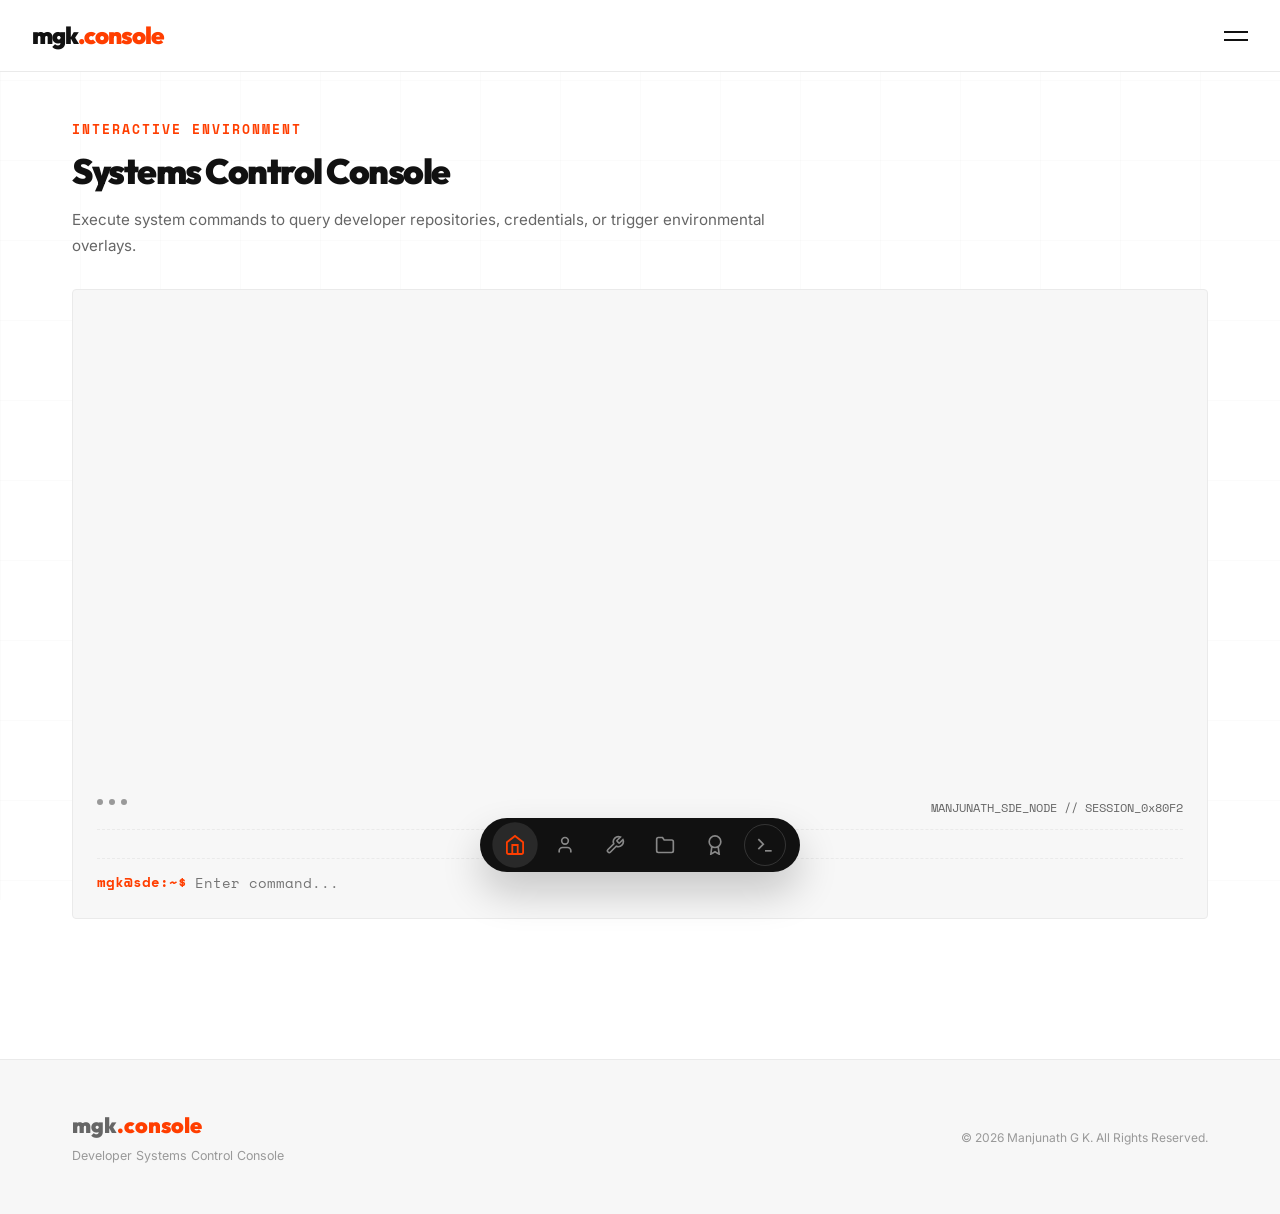
<file: console.html>
<!DOCTYPE html>
<html lang="en">
<head>
  <meta charset="UTF-8">
  <meta name="viewport" content="width=device-width, initial-scale=1.0">
  <title>Developer Terminal CLI — Manjunath G K</title>
  <meta name="description" content="Interactive retro-futuristic terminal CLI portfolio of Manjunath G K. Parse commands to inspect developer profiles.">
  <link rel="stylesheet" href="style.css">
</head>
<body>

  <!-- BACKGROUND ELEMENTS -->
  <div class="ambient-glow glow-1"></div>
  <div class="ambient-glow glow-2"></div>
  <div class="grid-overlay"></div>

  <!-- FLOATING COMMAND DOCK -->
  <nav class="nav-dock">
    <a href="index.html" class="dock-item" data-tooltip="Dashboard Hub">
      <svg viewBox="0 0 24 24"><path d="m3 9 9-7 9 7v11a2 2 0 0 1-2 2H5a2 2 0 0 1-2-2z"/><polyline points="9 22 9 12 15 12 15 22"/></svg>
    </a>
    <a href="index.html#about" class="dock-item" data-tooltip="About Profile">
      <svg viewBox="0 0 24 24"><path d="M19 21v-2a4 4 0 0 0-4-4H9a4 4 0 0 0-4 4v2"/><circle cx="12" cy="7" r="4"/></svg>
    </a>
    <a href="index.html#skills" class="dock-item" data-tooltip="Bento Toolkit">
      <svg viewBox="0 0 24 24"><path d="M14.7 6.3a1 1 0 0 0 0 1.4l1.6 1.6a1 1 0 0 0 1.4 0l3.77-3.77a6 6 0 0 1-7.94 7.94l-6.91 6.91a2.12 2.12 0 0 1-3-3l6.91-6.91a6 6 0 0 1 7.94-7.94l-3.76 3.76z"/></svg>
    </a>
    <a href="index.html#projects" class="dock-item" data-tooltip="Build Archives">
      <svg viewBox="0 0 24 24"><path d="M22 19a2 2 0 0 1-2 2H4a2 2 0 0 1-2-2V5a2 2 0 0 1 2-2h5l2 3h9a2 2 0 0 1 2 2z"/></svg>
    </a>
    <a href="certificates.html" class="dock-item" data-tooltip="Credentials Vault">
      <svg viewBox="0 0 24 24"><circle cx="12" cy="8" r="7"/><polyline points="8.21 13.89 7 23 12 20 17 23 15.79 13.88"/></svg>
    </a>
    <a href="console.html" class="dock-item active terminal-btn" data-tooltip="Terminal CLI">
      <svg viewBox="0 0 24 24" stroke="currentColor" fill="none"><polyline points="4 17 10 11 4 5"/><line x1="12" y1="19" x2="20" y2="19"/></svg>
    </a>
  </nav>

  <!-- MOBILE HEADER -->
  <header class="mobile-header">
    <a href="index.html" class="logo">mgk<span>.console</span></a>
    <button class="menu-toggle" id="menuToggle" aria-label="Toggle Menu">
      <span></span>
      <span></span>
    </button>
  </header>

  <!-- MOBILE NAVIGATION DRAWER -->
  <div class="mobile-drawer" id="mobileDrawer">
    <a href="index.html">Dashboard</a>
    <a href="index.html#about">About</a>
    <a href="index.html#skills">Bento Toolkit</a>
    <a href="index.html#projects">Build Archives</a>
    <a href="certificates.html">Credentials</a>
    <a href="console.html" style="color: var(--accent);">Terminal CLI</a>
  </div>

  <main style="padding-top: 100px; padding-bottom: 120px;">
    <section style="padding: 20px 0;">
      <div class="section-header" style="margin-bottom: 30px;">
        <span class="sec-subtitle">Interactive Environment</span>
        <h2 class="sec-title" style="font-size: 2.2rem;">Systems Control Console</h2>
        <p class="sec-intro" style="font-size: 0.95rem;">Execute system commands to query developer repositories, credentials, or trigger environmental overlays.</p>
      </div>

      <!-- TERMINAL CLI WIDGET -->
      <div class="terminal-screen" id="terminalScreen">
        <!-- Matrix Digital Rain Canvas overlay -->
        <canvas class="matrix-canvas-overlay" id="matrixCanvas"></canvas>

        <div class="terminal-header">
          <div class="terminal-indicators">
            <span class="terminal-dot-indicator red"></span>
            <span class="terminal-dot-indicator yellow"></span>
            <span class="terminal-dot-indicator green"></span>
          </div>
          <div>MANJUNATH_SDE_NODE // SESSION_0x80F2</div>
        </div>

        <div class="terminal-logs" id="terminalLogs">
          <div class="terminal-line warning">Initializing Systems Core Security handshake...</div>
          <div class="terminal-line warning">Mapping local volumes and environment dependencies...</div>
          <div class="terminal-line mint">Connection secure. Local host: 127.0.0.1:8080 online.</div>
          <div class="terminal-line output">========================================================</div>
          <div class="terminal-line cyan" style="font-weight: bold;">
███╗   ███╗ ██████╗ ██╗  ██╗    ██████╗ ███████╗██╗   ██╗
████╗ ████║██╔════╝ ██║  ██║    ██╔══██╗██╔════╝██║   ██║
██╔████╔██║██║  ███╗███████║    ██║  ██║█████╗  ██║   ██║
██║╚██╔╝██║██║   ██║██╔══██║    ██║  ██║██╔══╝  ╚██╗ ██╔╝
██║ ╚═╝ ██║╚██████╔╝██║  ██║    ██████╔╝███████╗ ╚████╔╝ 
╚═╝     ╚═╝ ╚═════╝ ╚═╝  ╚═╝    ╚═════╝ ╚══════╝  ╚═══╝  
          </div>
          <div class="terminal-line output">========================================================</div>
          <div class="terminal-line output">Welcome to Manjunath's command dashboard. Version 1.4.0.</div>
          <div class="terminal-line output">Type <span class="cyan">help</span> to view available control directives.</div>
          <br>
        </div>

        <div class="terminal-input-wrapper">
          <span class="terminal-prompt-symbol">mgk@sde:~$</span>
          <input type="text" class="terminal-input-field" id="terminalInput" autofocus autocomplete="off" spellcheck="false" placeholder="Enter command...">
        </div>
      </div>
    </section>
  </main>

  <!-- FOOTER -->
  <footer class="footer">
    <div class="footer-container">
      <div style="display: flex; justify-content: space-between; align-items: center; flex-wrap: wrap; gap: 24px;">
        <div>
          <a href="index.html" class="footer-logo">mgk<span>.console</span></a>
          <p style="font-size: 0.78rem; color: var(--text-light); margin-top: 4px;">Developer Systems Control Console</p>
        </div>
        <div style="text-align: right; font-size: 0.75rem; color: var(--text-light);">
          <p>&copy; 2026 Manjunath G K. All Rights Reserved.</p>
        </div>
      </div>
    </div>
  </footer>

  <script src="script.js" defer></script>
  <script src="console.js" defer></script>
</body>
</html>
</file>
<file: style.css>
/* 
 * ==========================================
 * ULTRA-MINIMALIST EDITORIAL LIGHT STYLESHEET
 * ==========================================
 * Theme: Creative Gallery / Pure White & High Contrast
 * Fonts: Outfit (Display Headers) | Inter (Body Copy)
 * Accents: Designer Orange-Red (#FF3E00) | Pitch Black (#111111)
 */

@import url('https://fonts.googleapis.com/css2?family=Outfit:wght@300;400;500;600;700;800;900&family=Inter:wght@300;400;500;600;700&family=Space+Mono:wght@400;700&display=swap');

:root {
  --bg-primary: #FFFFFF;     /* Pure gallery canvas white */
  --bg-secondary: #F7F7F7;   /* Clean studio grey */
  --bg-card: #FFFFFF;
  --border: #EAEAEA;         /* Fine boundary line */
  --border-dark: #111111;    /* Bold contrast line */
  --accent: #FF3E00;         /* Designer Orange-Red */
  
  --text-main: #111111;      /* Crisp ink black */
  --text-muted: #666666;    /* Editorial gray body */
  --text-light: #999999;    /* Status labels */
  
  --font-display: 'Outfit', sans-serif;
  --font-body: 'Inter', sans-serif;
  --font-mono: 'Space Mono', monospace;
  
  --radius-sm: 4px;
  --radius-md: 8px;
  --radius-lg: 16px;
  --transition: all 0.4s cubic-bezier(0.16, 1, 0.3, 1);
  --shadow-sm: 0 4px 20px rgba(0, 0, 0, 0.03);
  --shadow-md: 0 12px 36px rgba(0, 0, 0, 0.06);
}

/* --- RESET & LAYOUT --- */
* {
  margin: 0;
  padding: 0;
  box-sizing: border-box;
}

html {
  scroll-behavior: smooth;
  background-color: var(--bg-primary);
  color: var(--text-main);
  font-family: var(--font-body);
  overflow-x: hidden;
  -webkit-font-smoothing: antialiased;
}

body {
  position: relative;
  min-height: 100vh;
  line-height: 1.6;
}

/* --- GRID OVERLAY (SUBTLE BEHANCE STYLE) --- */
.grid-overlay {
  position: fixed;
  inset: 0;
  background-image: 
    linear-gradient(rgba(0, 0, 0, 0.015) 1px, transparent 1px),
    linear-gradient(90deg, rgba(0, 0, 0, 0.015) 1px, transparent 1px);
  background-size: 80px 80px;
  z-index: 1;
  pointer-events: none;
}

/* --- SCROLLBAR --- */
::-webkit-scrollbar {
  width: 8px;
}
::-webkit-scrollbar-track {
  background: var(--bg-primary);
}
::-webkit-scrollbar-thumb {
  background: #D5D5D5;
  border-radius: 4px;
}
::-webkit-scrollbar-thumb:hover {
  background: var(--accent);
}

/* --- FLOATING NAVIGATION DOCK --- */
.nav-dock {
  position: fixed;
  bottom: 28px;
  left: 50%;
  transform: translateX(-50%);
  background: #111111; /* Dark charcoal pill dock matching Ashwin screenshot */
  padding: 6px 14px;
  border-radius: 100px;
  display: flex;
  align-items: center;
  gap: 8px;
  z-index: 100;
  box-shadow: 0 20px 40px rgba(0, 0, 0, 0.2);
  transition: var(--transition);
}

.dock-item {
  position: relative;
  width: 42px;
  height: 42px;
  border-radius: 50%;
  display: flex;
  align-items: center;
  justify-content: center;
  color: #888888;
  text-decoration: none;
  transition: var(--transition);
}

.dock-item svg {
  width: 20px;
  height: 20px;
  fill: none;
  stroke: currentColor;
  stroke-width: 2;
  transition: var(--transition);
}

.dock-item:hover, .dock-item.active {
  color: #FFFFFF;
  background: rgba(255, 255, 255, 0.1);
  transform: scale(1.08);
}

.dock-item.active svg {
  stroke: var(--accent);
}

.dock-item::after {
  content: attr(data-tooltip);
  position: absolute;
  bottom: 58px;
  left: 50%;
  transform: translateX(-50%) translateY(4px);
  background: #111111;
  color: #FFFFFF;
  font-family: var(--font-display);
  font-size: 0.75rem;
  font-weight: 700;
  padding: 6px 12px;
  border-radius: 4px;
  white-space: nowrap;
  opacity: 0;
  pointer-events: none;
  transition: var(--transition);
}

.dock-item:hover::after {
  opacity: 1;
  transform: translateX(-50%) translateY(0);
}

.dock-item.terminal-btn {
  border: 1px solid rgba(255, 255, 255, 0.15);
}

/* --- MOBILE STICKY HEADER --- */
.mobile-header {
  position: fixed;
  top: 0;
  width: 100%;
  height: 72px;
  background: rgba(255, 255, 255, 0.95);
  backdrop-filter: blur(10px);
  border-bottom: 1px solid var(--border);
  display: flex;
  align-items: center;
  justify-content: space-between;
  padding: 0 32px;
  z-index: 99;
}

.logo {
  font-family: var(--font-display);
  font-size: 1.5rem;
  font-weight: 900;
  color: var(--text-main);
  text-decoration: none;
  letter-spacing: -1px;
}

.logo span {
  color: var(--accent);
}

.menu-toggle {
  background: none;
  border: none;
  cursor: pointer;
  display: flex;
  flex-direction: column;
  gap: 6px;
}

.menu-toggle span {
  width: 24px;
  height: 2px;
  background: var(--text-main);
  transition: var(--transition);
}

.mobile-drawer {
  position: fixed;
  top: 72px;
  left: 0;
  width: 100%;
  height: calc(100vh - 72px);
  background: rgba(255, 255, 255, 0.98);
  backdrop-filter: blur(20px);
  z-index: 98;
  display: flex;
  flex-direction: column;
  padding: 40px 32px;
  gap: 20px;
  transform: translateY(-100%);
  opacity: 0;
  transition: var(--transition);
}

.mobile-drawer.active {
  transform: translateY(0);
  opacity: 1;
}

.mobile-drawer a {
  font-family: var(--font-display);
  font-size: 2rem;
  font-weight: 800;
  color: var(--text-main);
  text-decoration: none;
  transition: var(--transition);
}

.mobile-drawer a:hover {
  color: var(--accent);
}

/* --- STRUCTURE --- */
main {
  position: relative;
  z-index: 10;
  max-width: 1200px;
  margin: 0 auto;
  padding: 0 32px;
}

section {
  padding: 120px 0;
}

.border-top {
  border-top: 1px solid var(--border);
}

.section-header {
  margin-bottom: 72px;
  max-width: 750px;
}

.sec-subtitle {
  font-family: var(--font-mono);
  font-size: 0.8rem;
  font-weight: 700;
  color: var(--accent);
  text-transform: uppercase;
  letter-spacing: 2px;
  display: block;
  margin-bottom: 12px;
}

.sec-title {
  font-family: var(--font-display);
  font-size: 3.5rem;
  font-weight: 900;
  color: var(--text-main);
  letter-spacing: -1.5px;
  line-height: 1.1;
}

.sec-intro {
  color: var(--text-muted);
  font-size: 1.15rem;
  margin-top: 16px;
  line-height: 1.7;
}

/* --- HERO SECTION --- */
.hero {
  min-height: 100vh;
  display: flex;
  align-items: center;
  padding-top: 120px;
}

.hero-container {
  display: grid;
  grid-template-columns: 1.15fr 0.85fr;
  gap: 80px;
  width: 100%;
}

.hero-left {
  display: flex;
  flex-direction: column;
  justify-content: center;
}

.hero-header-row {
  display: flex;
  align-items: center;
  gap: 16px;
  margin-bottom: 28px;
  flex-wrap: wrap;
}

.role-badge {
  background: var(--bg-secondary);
  border: 1px solid var(--border);
  color: var(--text-main);
  font-family: var(--font-mono);
  font-size: 0.72rem;
  font-weight: 700;
  padding: 6px 14px;
  border-radius: var(--radius-sm);
  text-transform: uppercase;
}

.hero-title {
  font-family: var(--font-display);
  font-size: 5.5rem;
  font-weight: 900;
  color: var(--text-main);
  letter-spacing: -3px;
  line-height: 0.9;
  margin-bottom: 24px;
}

.hero-title span.highlight {
  color: var(--accent);
}

.hero-desc {
  font-size: 1.25rem;
  color: var(--text-muted);
  max-width: 620px;
  line-height: 1.75;
  margin-bottom: 40px;
}

.hero-contact-bar {
  display: flex;
  flex-wrap: wrap;
  gap: 24px;
  margin-bottom: 40px;
  font-family: var(--font-mono);
  font-size: 0.85rem;
  color: var(--text-muted);
}

.hero-contact-item {
  display: flex;
  align-items: center;
  gap: 8px;
  text-decoration: none;
  color: inherit;
  transition: var(--transition);
}

.hero-contact-item svg {
  width: 16px;
  height: 16px;
}

.hero-contact-item:hover {
  color: var(--accent);
}

.hero-actions {
  display: flex;
  gap: 16px;
  margin-bottom: 44px;
}

/* --- BUTTONS --- */
.btn-primary {
  background: var(--text-main);
  color: #FFF;
  font-family: var(--font-display);
  font-size: 0.95rem;
  font-weight: 700;
  padding: 16px 36px;
  border-radius: var(--radius-sm);
  text-decoration: none;
  display: inline-flex;
  align-items: center;
  gap: 10px;
  transition: var(--transition);
  border: none;
  cursor: pointer;
}

.btn-primary:hover {
  background: var(--accent);
  transform: translateY(-2px);
}

.btn-secondary {
  background: transparent;
  border: 1px solid var(--border-dark);
  color: var(--text-main);
  font-family: var(--font-display);
  font-size: 0.95rem;
  font-weight: 700;
  padding: 16px 36px;
  border-radius: var(--radius-sm);
  text-decoration: none;
  display: inline-flex;
  align-items: center;
  gap: 10px;
  transition: var(--transition);
  cursor: pointer;
}

.btn-secondary:hover {
  background: var(--bg-secondary);
  transform: translateY(-2px);
}

.btn-resume {
  background: var(--bg-secondary);
  border: 1px solid var(--border);
  color: var(--text-main);
  font-family: var(--font-mono);
  font-size: 0.72rem;
  font-weight: 700;
  padding: 6px 14px;
  border-radius: var(--radius-sm);
  display: flex;
  align-items: center;
  gap: 8px;
  text-decoration: none;
  transition: var(--transition);
}

.btn-resume:hover {
  background: var(--accent);
  color: #FFF;
  border-color: transparent;
}

.filter-btn {
  background: var(--bg-secondary);
  border: 1px solid var(--border);
  color: var(--text-muted);
  font-family: var(--font-display);
  font-size: 0.85rem;
  font-weight: 700;
  padding: 10px 22px;
  border-radius: var(--radius-sm);
  cursor: pointer;
  transition: var(--transition);
  outline: none;
}

.filter-btn:hover {
  border-color: var(--border-dark);
  color: var(--text-main);
}

.filter-btn.active {
  background: var(--text-main);
  border-color: var(--text-main);
  color: #FFF;
}

.hero-social-links {
  display: flex;
  gap: 32px;
  font-family: var(--font-mono);
  font-size: 0.9rem;
}

.hero-social-links a {
  color: var(--text-main);
  font-weight: 700;
  text-decoration: none;
  position: relative;
  transition: var(--transition);
}

.hero-social-links a::after {
  content: '';
  position: absolute;
  bottom: -4px;
  left: 0;
  width: 0;
  height: 2px;
  background: var(--accent);
  transition: var(--transition);
}

.hero-social-links a:hover {
  color: var(--accent);
}

.hero-social-links a:hover::after {
  width: 100%;
}

/* --- BIOMETRIC VIDEO SHIELD --- */
.hero-right {
  display: flex;
  align-items: center;
  justify-content: center;
}

.biometric-card {
  background: var(--bg-secondary);
  border: 1px solid var(--border);
  padding: 20px;
  border-radius: var(--radius-md);
  width: 100%;
  max-width: 360px;
  transition: var(--transition);
}

.biometric-card:hover {
  border-color: var(--border-dark);
}

.biometric-img-wrapper {
  position: relative;
  width: 100%;
  aspect-ratio: 1/1;
  background: #EFEFEF;
  overflow: hidden;
  border: 1px solid var(--border);
  border-radius: var(--radius-sm);
}

.biometric-img-wrapper video,
.biometric-img-wrapper img {
  width: 100%;
  height: 100%;
  object-fit: cover;
  transition: var(--transition);
}

.video-control-btn {
  position: absolute;
  bottom: 12px;
  right: 12px;
  width: 32px;
  height: 32px;
  border-radius: 50%;
  background: rgba(255, 255, 255, 0.9);
  border: 1px solid var(--border);
  color: var(--text-main);
  display: flex;
  align-items: center;
  justify-content: center;
  cursor: pointer;
  z-index: 10;
  transition: var(--transition);
}

.video-control-btn:hover {
  background: var(--accent);
  color: #FFF;
  border-color: transparent;
}

.video-control-btn svg {
  width: 14px;
  height: 14px;
}

.video-control-btn .hidden {
  display: none;
}

.biometric-corner {
  position: absolute;
  width: 14px;
  height: 14px;
  border: 2px solid var(--accent);
  z-index: 6;
  opacity: 0.8;
}
.top-left { top: 8px; left: 8px; border-right: none; border-bottom: none; }
.top-right { top: 8px; right: 8px; border-left: none; border-bottom: none; }
.bottom-left { bottom: 8px; left: 8px; border-right: none; border-top: none; }
.bottom-right { bottom: 8px; right: 8px; border-left: none; border-top: none; }

.biometric-footer {
  font-family: var(--font-mono);
  font-size: 0.72rem;
  margin-top: 14px;
  padding-top: 14px;
  border-top: 1px dashed var(--border);
  color: var(--text-muted);
}

.biometric-row {
  display: flex;
  justify-content: space-between;
}

.status-active {
  color: var(--accent);
  font-weight: 700;
}

/* --- ABOUT BIOGRAPHY --- */
.about-grid {
  display: grid;
  grid-template-columns: 1.15fr 0.85fr;
  gap: 60px;
}

.about-left p {
  font-size: 1.15rem;
  color: var(--text-muted);
  margin-bottom: 24px;
  line-height: 1.8;
}

.info-grid {
  display: grid;
  grid-template-columns: 1fr 1fr;
  gap: 16px;
}

.info-block {
  background: var(--bg-secondary);
  border: 1px solid var(--border);
  padding: 24px;
  border-radius: var(--radius-sm);
  transition: var(--transition);
}

.info-block:hover {
  border-color: var(--border-dark);
  transform: translateY(-2px);
}

.info-block h4 {
  font-family: var(--font-mono);
  font-size: 0.72rem;
  color: var(--text-light);
  text-transform: uppercase;
  margin-bottom: 8px;
}

.info-block p {
  font-family: var(--font-display);
  font-size: 1.05rem;
  font-weight: 700;
  color: var(--text-main);
  line-height: 1.4;
}

/* --- BENTO SKILLS GRID --- */
.bento-grid {
  display: grid;
  grid-template-columns: repeat(3, 1fr);
  gap: 20px;
}

.bento-card {
  background: var(--bg-secondary);
  border: 1px solid var(--border);
  padding: 32px;
  border-radius: var(--radius-sm);
  display: flex;
  flex-direction: column;
  transition: var(--transition);
}

.bento-card.wide {
  grid-column: span 2;
}

.bento-card:hover {
  border-color: var(--border-dark);
  transform: translateY(-3px);
}

.bento-icon-wrapper {
  color: var(--accent);
  margin-bottom: 20px;
}

.bento-card h3 {
  font-family: var(--font-display);
  font-size: 1.4rem;
  font-weight: 800;
  margin-bottom: 14px;
}

.bento-tags {
  display: flex;
  flex-wrap: wrap;
  gap: 8px;
}

.bento-tags span {
  font-family: var(--font-mono);
  font-size: 0.75rem;
  background: var(--bg-primary);
  border: 1px solid var(--border);
  padding: 4px 12px;
  border-radius: var(--radius-sm);
  color: var(--text-muted);
}

/* --- PROJECTS --- */
.projects-grid {
  display: grid;
  grid-template-columns: repeat(2, 1fr);
  gap: 24px;
}

.project-card {
  background: var(--bg-secondary);
  border: 1px solid var(--border);
  padding: 32px;
  border-radius: var(--radius-sm);
  transition: var(--transition);
}

.project-card:hover {
  border-color: var(--border-dark);
  transform: translateY(-4px);
}

.project-header {
  display: flex;
  justify-content: space-between;
  align-items: center;
  margin-bottom: 16px;
}

.project-icon-wrapper {
  color: var(--accent);
}

.project-link-icon {
  display: inline-flex;
  align-items: center;
  gap: 6px;
  border: 1px solid var(--border-dark);
  color: var(--text-main);
  font-family: var(--font-mono);
  font-size: 0.72rem;
  font-weight: 700;
  padding: 6px 12px;
  border-radius: var(--radius-sm);
  text-decoration: none;
  transition: var(--transition);
}

.project-link-icon:hover {
  background: var(--text-main);
  color: #FFF;
}

.project-link-icon svg {
  width: 12px;
  height: 12px;
  fill: none;
  stroke: currentColor;
  stroke-width: 2;
}

.project-card h3 {
  font-family: var(--font-display);
  font-size: 1.5rem;
  font-weight: 800;
  margin-bottom: 8px;
}

.project-desc {
  font-size: 1rem;
  color: var(--text-muted);
  margin-bottom: 20px;
  line-height: 1.6;
}

.arch-blueprint {
  background: var(--bg-primary);
  border: 1px dashed var(--border);
  padding: 12px 14px;
  border-radius: var(--radius-sm);
  font-family: var(--font-mono);
  font-size: 0.65rem;
  margin-bottom: 20px;
}

.arch-title {
  color: var(--accent);
  font-weight: 700;
  margin-bottom: 6px;
}

.arch-flow {
  display: flex;
  align-items: center;
  gap: 8px;
}

.arch-node {
  border: 1px solid var(--border);
  padding: 2px 6px;
  background: var(--bg-secondary);
}

.flow-arrow-svg {
  width: 18px;
  height: 8px;
}

.flow-line {
  stroke: var(--accent);
  stroke-width: 1.5;
  stroke-dasharray: 4 4;
  animation: flow-dash 1.5s linear infinite;
}

@keyframes flow-dash {
  to { stroke-dashoffset: -16; }
}

.project-tech-tags {
  display: flex;
  flex-wrap: wrap;
  gap: 6px;
}

.project-tech-tags span {
  font-family: var(--font-mono);
  font-size: 0.7rem;
  background: var(--bg-primary);
  border: 1px solid var(--border);
  padding: 4px 8px;
  color: var(--text-muted);
}

/* --- EXPERIENCE timeline --- */
.timeline {
  position: relative;
  padding-left: 24px;
}

.timeline::before {
  content: '';
  position: absolute;
  left: 0;
  top: 8px;
  width: 1px;
  height: calc(100% - 20px);
  background: var(--border-dark);
}

.timeline-item {
  position: relative;
  margin-bottom: 40px;
}

.timeline-dot {
  position: absolute;
  left: -28px;
  top: 8px;
  width: 9px;
  height: 9px;
  background: var(--accent);
  border-radius: 50%;
}

.timeline-card {
  background: var(--bg-secondary);
  border: 1px solid var(--border);
  padding: 24px;
  border-radius: var(--radius-sm);
  transition: var(--transition);
}

.timeline-card:hover {
  border-color: var(--border-dark);
}

.timeline-date {
  font-family: var(--font-mono);
  font-size: 0.78rem;
  color: var(--accent);
  font-weight: 700;
  display: block;
  margin-bottom: 8px;
}

.timeline-role {
  font-family: var(--font-display);
  font-size: 1.3rem;
  font-weight: 800;
}

.timeline-company {
  font-size: 0.85rem;
  color: var(--text-muted);
  margin-bottom: 12px;
}

.timeline-bullets {
  padding-left: 16px;
  font-size: 0.95rem;
  color: var(--text-muted);
  display: flex;
  flex-direction: column;
  gap: 6px;
}

/* --- ACHIEVEMENTS SPEEDWAY --- */
.marquee-container {
  width: 100%;
  overflow: hidden;
  position: relative;
  padding: 10px 0;
}

.marquee-track {
  display: flex;
  gap: 20px;
  width: max-content;
  animation: scroll-left 35s linear infinite;
}

@keyframes scroll-left {
  0% { transform: translateX(0); }
  100% { transform: translateX(-50%); }
}

.achieve-card {
  width: 320px;
  background: var(--bg-secondary);
  border: 1px solid var(--border);
  padding: 24px;
  border-radius: var(--radius-sm);
  display: flex;
  flex-direction: column;
}

.achieve-card:hover {
  border-color: var(--border-dark);
}

.achieve-header {
  display: flex;
  justify-content: space-between;
  margin-bottom: 12px;
}

.achieve-round-tag {
  font-family: var(--font-mono);
  font-size: 0.68rem;
  background: var(--bg-primary);
  border: 1px solid var(--border);
  padding: 2px 8px;
  color: var(--text-muted);
}

.achieve-platform {
  font-family: var(--font-mono);
  font-size: 0.68rem;
  color: var(--accent);
  font-weight: 700;
}

.achieve-title {
  font-family: var(--font-display);
  font-size: 1.15rem;
  font-weight: 800;
}

.achieve-sub {
  font-size: 0.78rem;
  color: var(--text-light);
  margin-bottom: 8px;
}

.achieve-desc {
  font-size: 0.88rem;
  color: var(--text-muted);
  margin-bottom: 16px;
  flex-grow: 1;
}

.achieve-footer {
  display: flex;
  justify-content: space-between;
  font-family: var(--font-mono);
  font-size: 0.68rem;
  border-top: 1px dashed var(--border);
  padding-top: 10px;
  color: var(--text-light);
}

/* --- LIBRARY BOOKSHELF & READING DESK --- */
.library-container {
  display: grid;
  grid-template-columns: 1fr 1.1fr;
  gap: 32px;
  margin-top: 40px;
}

.bookshelf-section {
  display: flex;
  flex-direction: column;
  justify-content: flex-end;
  min-height: 440px;
  padding-bottom: 12px;
}

.books-grid {
  display: flex;
  justify-content: space-around;
  align-items: flex-end;
  gap: 8px;
  height: 340px;
  padding: 0 16px;
  position: relative;
}

.bookshelf-wood {
  width: 100%;
  height: 2px;
  background: var(--border-dark); /* Minimal black line shelf matching reference screenshots */
  position: relative;
}

.book-spine-card {
  width: 42px;
  height: 260px;
  background: var(--bg-secondary);
  border: 1px solid var(--border-dark);
  border-radius: var(--radius-sm) var(--radius-sm) 0 0;
  cursor: pointer;
  position: relative;
  transition: all 0.4s cubic-bezier(0.16, 1, 0.3, 1);
  transform-origin: bottom center;
}

.book-spine {
  width: 100%;
  height: 100%;
  display: flex;
  flex-direction: column;
  justify-content: space-between;
  align-items: center;
  padding: 20px 2px;
  writing-mode: vertical-rl;
  transform: rotate(180deg);
}

.spine-title {
  font-family: var(--font-display);
  font-size: 0.8rem;
  font-weight: 800;
  color: var(--text-main);
  text-transform: uppercase;
  white-space: nowrap;
}

.spine-tag {
  font-family: var(--font-mono);
  font-size: 0.58rem;
  color: var(--accent);
  font-weight: 700;
}

.book-spine-card:hover {
  transform: translateY(-20px);
}

.book-spine-card.pulled {
  transform: translateY(-40px);
  background: var(--text-main);
}

.book-spine-card.pulled .spine-title {
  color: #FFF;
}

.book-spine-card.pulled::after {
  content: '';
  position: absolute;
  bottom: -16px;
  left: 50%;
  transform: translateX(-50%);
  width: 6px;
  height: 6px;
  background: var(--accent);
  border-radius: 50%;
}

/* --- READING DESK PANEL --- */
.reading-desk-section {
  background: var(--bg-secondary);
  border: 1px solid var(--border);
  padding: 28px;
  border-radius: var(--radius-sm);
  display: flex;
  flex-direction: column;
  min-height: 440px;
}

.reading-desk-header {
  border-bottom: 1px dashed var(--border);
  padding-bottom: 14px;
  margin-bottom: 16px;
}

.desk-org-badge {
  background: var(--text-main);
  color: #FFF;
  font-family: var(--font-mono);
  font-size: 0.68rem;
  padding: 4px 10px;
  font-weight: 700;
}

#deskTitle {
  font-family: var(--font-display);
  font-size: 1.35rem;
  font-weight: 900;
  margin-top: 8px;
}

.desk-date {
  font-family: var(--font-mono);
  font-size: 0.72rem;
  color: var(--text-light);
}

.desk-preview-body {
  flex-grow: 1;
  background: var(--bg-primary);
  border: 1px solid var(--border);
  display: flex;
  align-items: center;
  justify-content: center;
  min-height: 240px;
  position: relative;
}

.desk-placeholder-text {
  text-align: center;
  padding: 24px;
  font-size: 0.85rem;
  color: var(--text-light);
}

.desk-spinner {
  position: absolute;
  width: 32px;
  height: 32px;
  border: 3px solid #EAEAEA;
  border-top-color: var(--accent);
  border-radius: 50%;
  animation: spin 1s infinite linear;
}

@keyframes spin { to { transform: rotate(360deg); } }

.desk-preview-container {
  width: 100%;
  height: 100%;
  display: flex;
  align-items: center;
  justify-content: center;
}

.desk-preview-container canvas {
  max-width: 90%;
  max-height: 90%;
}

.desk-preview-container iframe {
  width: 100%;
  height: 100%;
  border: none;
}

.reading-desk-actions {
  margin-top: 20px;
  display: flex;
  justify-content: flex-end;
}

/* --- CONTACT CLI --- */
.contact-container {
  display: grid;
  grid-template-columns: 1fr 1.1fr;
  gap: 60px;
}

.contact-details-card {
  display: flex;
  flex-direction: column;
  gap: 16px;
  margin-top: 32px;
}

.contact-card-item {
  background: var(--bg-secondary);
  border: 1px solid var(--border);
  padding: 20px;
  border-radius: var(--radius-sm);
  display: flex;
  align-items: center;
  gap: 16px;
  transition: var(--transition);
  position: relative;
}

.contact-card-item:hover {
  border-color: var(--border-dark);
}

.detail-icon {
  color: var(--accent);
}

.detail-icon svg {
  width: 20px;
  height: 20px;
  fill: none;
  stroke: currentColor;
  stroke-width: 2;
}

.detail-text {
  display: flex;
  flex-direction: column;
}

.detail-label {
  font-family: var(--font-mono);
  font-size: 0.65rem;
  color: var(--text-light);
  text-transform: uppercase;
}

.interactive-copy {
  font-family: var(--font-display);
  font-size: 1.05rem;
  font-weight: 700;
  cursor: pointer;
}

.detail-link {
  font-family: var(--font-display);
  font-size: 1.05rem;
  font-weight: 700;
  text-decoration: none;
  color: var(--text-main);
}

.detail-val {
  font-family: var(--font-display);
  font-size: 1.05rem;
  font-weight: 700;
}

.copy-success-tooltip {
  position: absolute;
  top: -24px;
  left: 0;
  font-family: var(--font-mono);
  font-size: 0.65rem;
  color: var(--accent);
  opacity: 0;
  transition: var(--transition);
}

/* --- FOOTER --- */
.footer {
  border-top: 1px solid var(--border);
  padding: 48px 0;
  background: var(--bg-secondary);
}

.footer-container {
  max-width: 1200px;
  margin: 0 auto;
  padding: 0 32px;
}

.footer-logo {
  font-family: var(--font-display);
  font-size: 1.35rem;
  font-weight: 900;
  color: var(--text-main);
  text-decoration: none;
}

.footer-logo span {
  color: var(--accent);
}

.footer a {
  color: var(--text-muted);
  text-decoration: none;
  transition: var(--transition);
}

.footer a:hover {
  color: var(--accent);
}

/* --- INTERACTIVE TERMINAL CLI WIDGET --- */
.terminal-screen {
  background: var(--bg-secondary);
  border: 1px solid var(--border);
  border-radius: var(--radius-sm);
  padding: 24px;
  font-family: var(--font-mono);
  font-size: 0.88rem;
  color: var(--text-muted);
  height: 70vh;
  display: flex;
  flex-direction: column;
  overflow: hidden;
  position: relative;
}

.terminal-header {
  border-bottom: 1px dashed var(--border);
  padding-bottom: 12px;
  margin-bottom: 16px;
  font-size: 0.72rem;
  display: flex;
  justify-content: space-between;
}

.terminal-indicators {
  display: flex;
  gap: 6px;
}

.terminal-dot-indicator {
  width: 6px;
  height: 6px;
  border-radius: 50%;
  background: var(--text-light);
}

.terminal-logs {
  flex-grow: 1;
  overflow-y: auto;
  display: flex;
  flex-direction: column;
  gap: 6px;
}

.terminal-line {
  line-height: 1.5;
  white-space: pre-wrap;
}

.terminal-input-wrapper {
  display: flex;
  align-items: center;
  gap: 8px;
  border-top: 1px dashed var(--border);
  padding-top: 12px;
  margin-top: 12px;
}

.terminal-prompt-symbol {
  color: var(--accent);
  font-weight: 700;
}

.terminal-input-field {
  background: transparent;
  border: none;
  outline: none;
  color: var(--text-main);
  font-family: var(--font-mono);
  font-size: 0.88rem;
  flex-grow: 1;
}

.api-info-panel {
  background: var(--bg-primary);
  border: 1px solid var(--border);
  padding: 12px;
  border-radius: var(--radius-sm);
  font-family: var(--font-mono);
  font-size: 0.72rem;
  margin-bottom: 12px;
}

.api-info-panel span.verb {
  color: var(--accent);
  font-weight: 700;
  margin-right: 6px;
}

.api-info-panel .api-headers {
  margin-top: 6px;
  padding-top: 6px;
  border-top: 1px dashed var(--border);
  color: var(--text-light);
}

.api-textarea {
  width: 100%;
  background: var(--bg-primary);
  color: var(--text-main);
  font-family: var(--font-mono);
  font-size: 0.75rem;
  border: 1px solid var(--border);
  padding: 12px;
  border-radius: var(--radius-sm);
  outline: none;
  resize: none;
  margin-bottom: 16px;
}

/* --- RESPONSIVENESS OVERRIDES --- */
@media (max-width: 1024px) {
  .hero-container {
    grid-template-columns: 1fr;
    gap: 40px;
  }
  .hero-title {
    font-size: 4rem;
  }
  .about-grid {
    grid-template-columns: 1fr;
    gap: 40px;
  }
  .bento-grid {
    grid-template-columns: repeat(2, 1fr);
  }
  .bento-card.wide {
    grid-column: span 2;
  }
  .projects-grid {
    grid-template-columns: 1fr;
  }
  .library-container {
    grid-template-columns: 1fr;
    gap: 24px;
  }
  .contact-container {
    grid-template-columns: 1fr;
    gap: 40px;
  }
}

@media (max-width: 768px) {
  section {
    padding: 80px 0;
  }
  .sec-title {
    font-size: 2.5rem;
  }
  .hero-title {
    font-size: 3rem;
  }
  .hero-desc {
    font-size: 1.1rem;
  }
  .hero-actions {
    flex-direction: column;
    width: 100%;
  }
  .btn-primary, .btn-secondary {
    width: 100%;
    justify-content: center;
  }
  .bento-grid {
    grid-template-columns: 1fr;
  }
  .bento-card.wide {
    grid-column: span 1;
  }
  .library-container {
    grid-template-columns: 1fr;
  }
  .books-grid {
    height: auto;
    display: grid;
    grid-template-columns: repeat(auto-fill, minmax(100px, 1fr));
    gap: 10px;
    padding: 16px 0;
  }
  .book-spine-card {
    width: 100%;
    height: 64px;
    border: 1px solid var(--border-dark);
    border-radius: var(--radius-sm);
    display: flex;
    align-items: center;
    justify-content: center;
    transition: var(--transition);
  }
  .book-spine {
    writing-mode: horizontal-tb;
    transform: none;
    padding: 6px;
    width: 100%;
    height: 100%;
    display: flex;
    flex-direction: column;
    justify-content: center;
    align-items: center;
  }
  .spine-title {
    font-size: 0.72rem;
    white-space: normal;
    text-align: center;
    line-height: 1.25;
    font-weight: 700;
  }
  .spine-tag {
    display: block;
    font-size: 0.52rem;
    margin-top: 4px;
    opacity: 0.85;
    font-weight: 700;
  }
  .book-spine-card:hover {
    transform: translateY(-4px);
    box-shadow: 0 4px 12px rgba(0,0,0,0.05);
  }
  .book-spine-card.pulled {
    transform: translateY(-4px);
    background: var(--text-main) !important;
    border-color: var(--text-main);
  }
  .book-spine-card.pulled .spine-title {
    color: #FFF !important;
  }
  .book-spine-card.pulled .spine-tag {
    color: var(--accent) !important;
  }
  .bookshelf-wood {
    display: none;
  }
  .nav-dock {
    width: 90%;
  }
}
</file>
